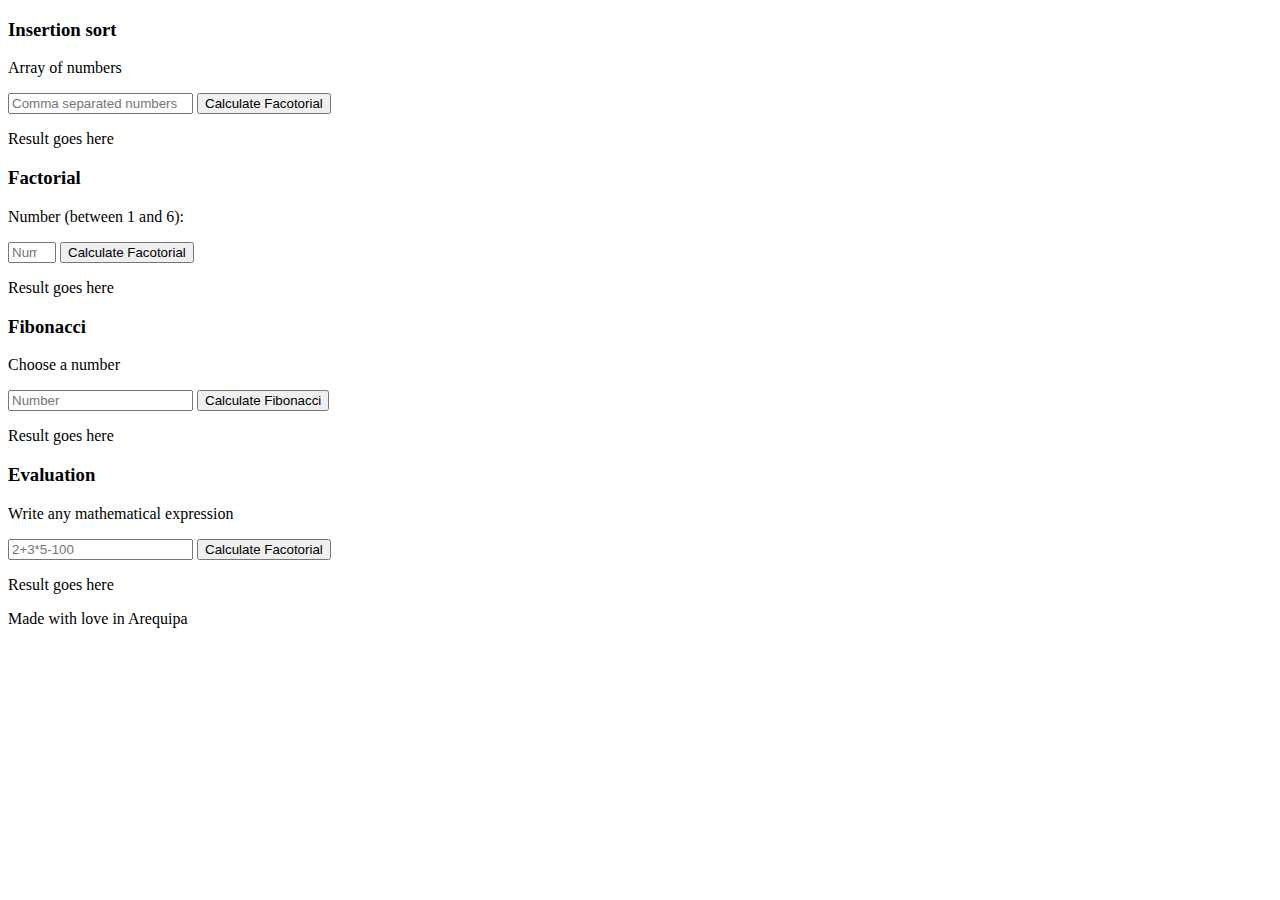
<file: pages/algorithm.html>
<!DOCTYPE html>
<html lang="en">
    <head>
        <meta charset="UTF-8">
        <title>Frontend Laboratory</title>
        <link href="https://maxcdn.bootstrapcdn.com/font-awesome/4.1.0/css/font-awesome.min.css" rel="stylesheet">   
    </head>

    <body>
       
        <div>
            <section>

                <h3>Insertion sort</h3>
                <p>Array of numbers</p>
                <input type="text" placeholder="Comma separated numbers">
                <button name="sort">Calculate Facotorial</button>
                <p class="result"></p>Result goes here</p> <!-- cambiaa de valor  -->
        
            </section>
            <section>
        
                <h3>Factorial</h3>
                <p>Number (between 1 and 6): </p>
                <input type="number" placeholder="Number" min="1" max=6>
                <button name="fact">Calculate Facotorial</button>
                <p class="result"></p>Result goes here</p> <!-- cambiaa de valor  -->
        
            </section>
        
            <section>
        
                <h3>Fibonacci</h3>
                <p>Choose a number</p>
                <input type="number" placeholder="Number">
                <button name="fact">Calculate Fibonacci</button>
                <p class="result"></p>Result goes here</p> <!-- cambiaa de valor  -->
            </section>
        
            <section>
        
                <h3>Evaluation</h3>
                <p>Write any mathematical expression</p>
                <input type="text" placeholder="2+3*5-100">
                <button name="fact">Calculate Facotorial</button>
                <p class="result">Result goes here</p> <!-- cambiaa de valor  -->
        
            </section>
        </div>

        <footer>
            Made with love in Arequipa
        </footer>

        
    </body>
</html>
</file>
